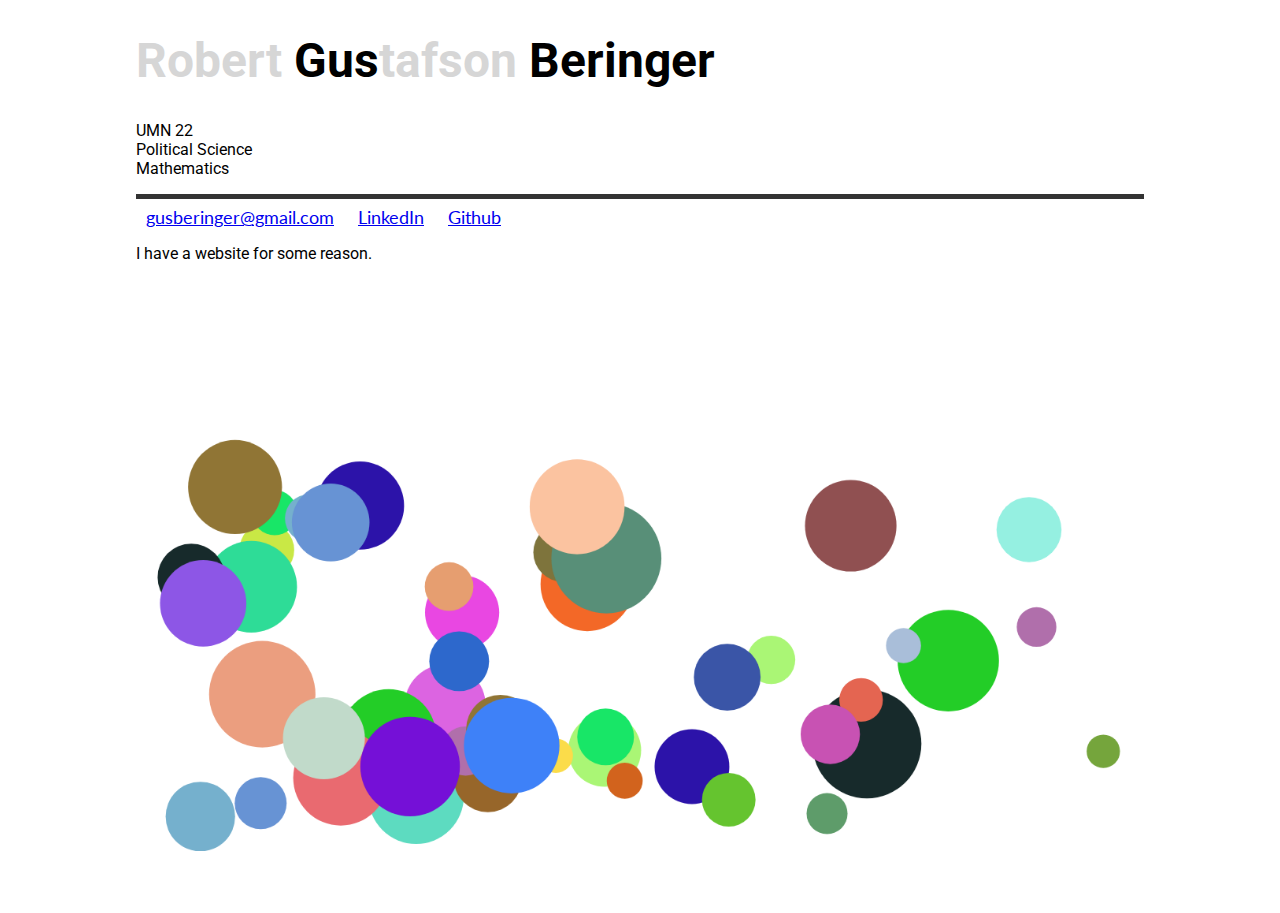
<file: index.html>
<!DOCTYPE html>
<html>
<head>
	<meta charset="UTF-8">
	<title>Gus Beringer</title>
	<link rel="stylesheet" href="https://use.fontawesome.com/releases/v5.7.2/css/all.css" integrity="sha384-fnmOCqbTlWIlj8LyTjo7mOUStjsKC4pOpQbqyi7RrhN7udi9RwhKkMHpvLbHG9Sr" crossorigin="anonymous">
	<link rel="stylesheet" href="css/style.css">
	<meta name="viewport" content="width=device-width, initial-scale=1.0">
</head>
<body>
	<link href="https://fonts.googleapis.com/css?family=Roboto" rel="stylesheet">
	<link href="https://fonts.googleapis.com/css?family=Lato" rel="stylesheet">
	<div class="title">
		<h1>
			<span class="robert-title">Robert</span>
			<span class="gus-title">Gus</span><span class="robert-title">tafson</span>
			<span class="gus-title">Beringer</span>
		</h1>
	</div>
	<p class="subtitle">
		UMN 22
		<br>
		Political Science
		<br>
		Mathematics
	</p>
	<hr>
	<i class="fa fa-envelope"></i>
	<a class="link" href="mailto:gusberinger@gmail.com">gusberinger@gmail.com</a>
	<i class="fab fa-linkedin"></i>
	<a class="link" href="https://www.linkedin.com/in/gusberinger/">LinkedIn</a>
	<i class="fab fa-github"></i>
	<a class="link" href="https://github.com/gusberinger">Github</a>
	<p>
		I have a website for some reason.
	</p>
	<canvas></canvas>

	<!-- <h2>This is a new way to live.</h2> -->

	<script type="text/javascript" src="js/canvas.js"></script>
</body>
</html>
</file>
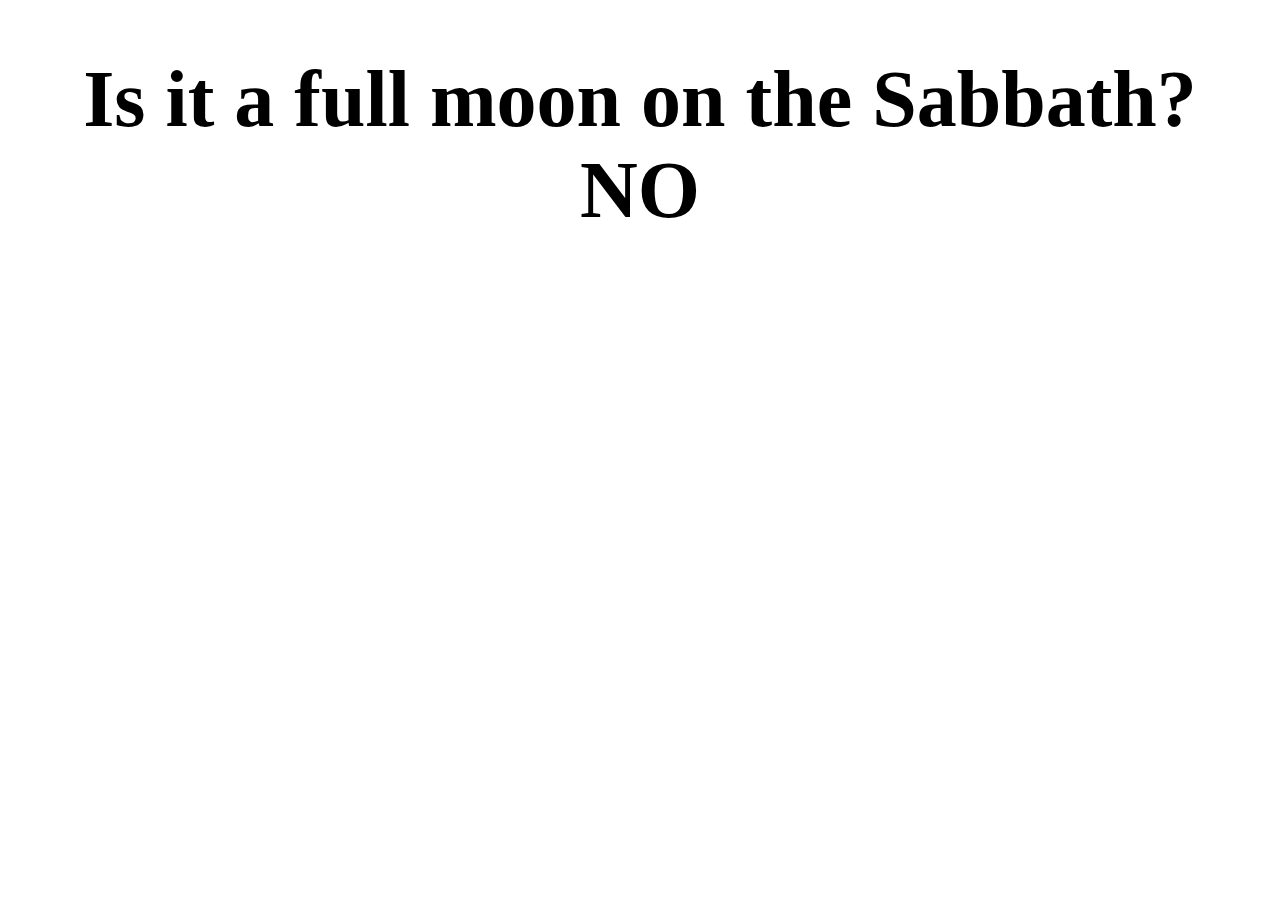
<file: Werewolf/index.html>
<!doctype html>
<html class="no-js" lang="">
    <head>
        <meta charset="utf-8">
        <meta http-equiv="x-ua-compatible" content="ie=edge">
        <title>Is it a fullmoon on the sabbath?</title>
        <meta name="description" content="">
        <meta name="viewport" content="width=device-width, initial-scale=1">
        <script src="suncalc.js"></script>


       <!-- <link rel="apple-touch-icon" href="/apple-touch-icon.png"> -->
       <!-- Place favicon.ico in the root directory -->

        <style>
         .iframe-div {
             text-align: center;
         }
         .answer {
             text-align: center;
             font-size: 5em;
         }
        </style>
    </head>
    <script>
     // astronomy code from https://github.com/mourner/suncalc
     today = new Date()
     sabbath = today.getDay() == 6
     moon = SunCalc.getMoonIllumination(today)
     fullmoon = Math.abs(.5 - moon.phase) < .05

     /* if (sabbath && fullmoon) { */
     if (sabbath && fullmoon) {
         document.write('<h1 class="answer">Is it a full moon on the Sabbath? <br> YES</h1><div class="iframe-div"><iframe width="1440" height="630" src="http://www.youtube.com/embed/A6V2oCX3Hn4?start=11&autoplay=1" frameborder="0" allowfullscreen></iframe></div>')
     }
     else {
         document.write('<h1 class="answer">Is it a full moon on the Sabbath? <br> NO</h1>');
     }

    </script>
    <body>
    </body>
</html>
</file>
<file: css/style.css>
@keyframes colorFade { from { color: #5d5d5d; } to { color: black; } }, { from { font-size: 100% } to { font-size: 180%; } }

body {
  padding-bottom: 50px;
  padding-left: 10%;
  padding-right: 10%;
  font-family: 'Roboto', sans-serif;
}

hr {
  border: none;
  height: 5px;
  background-color: #333;
}

canvas {
  align-content: center;
  margin-top: 20px;
  width: 100%;
}

.link {
  font-family: 'Lato', sans-serif;
  font-size: 110%;
  padding: 10px;
}

.title {
  font-size: 150%;
  color: #d6d6d6;
  text-align: left;
}

.gus-title {
  color: black;
  animation: colorFade ease-in 1;
  animation-fill-mode: forwards;
  animation-duration :300ms;
  transition: font-size 300ms ease-in-out 0s;
}

.title:hover .gus-title {
  font-size: 140%;
}
</file>
